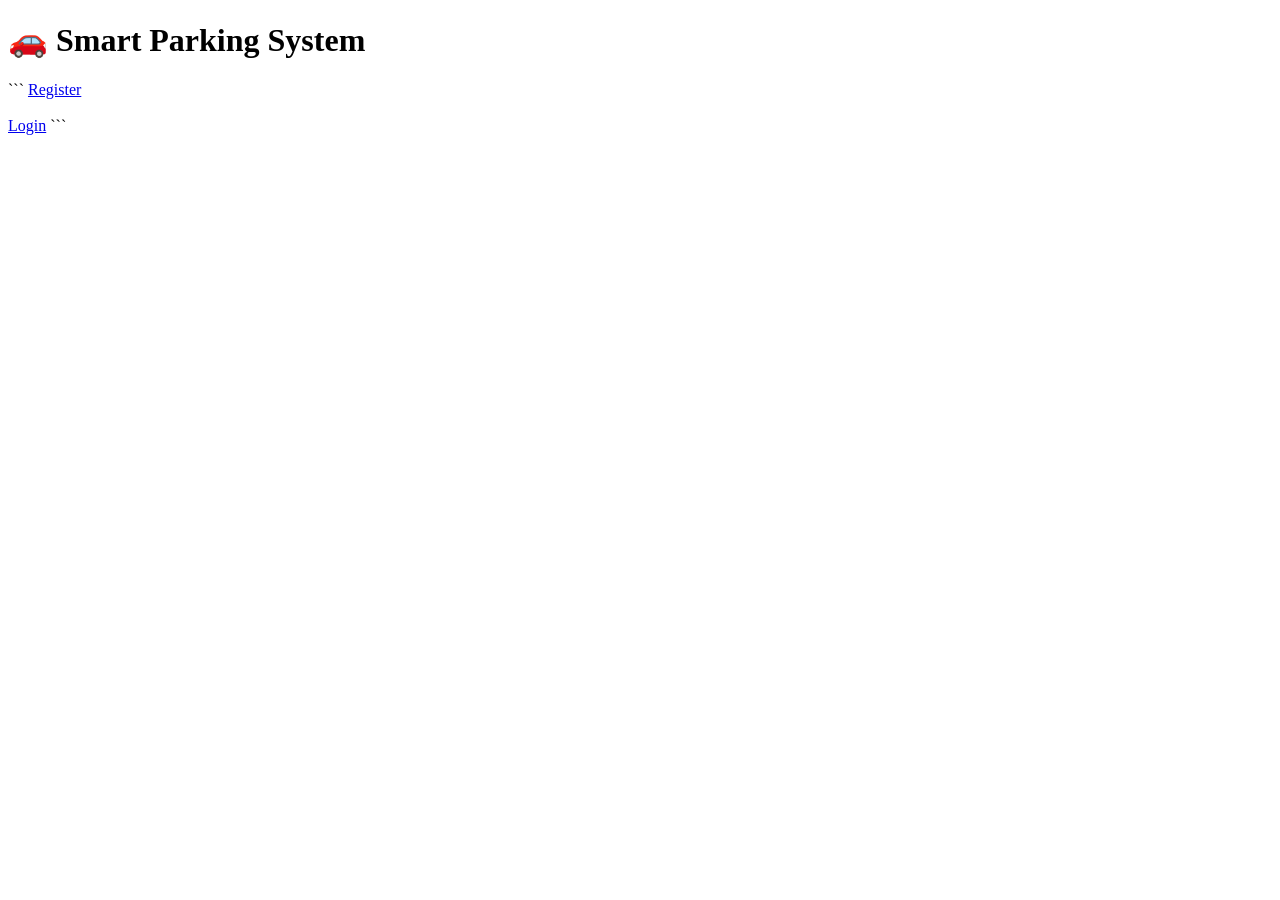
<file: templates/index.html>
<!DOCTYPE html>

<html>
<head>
    <title>Smart Parking</title>
</head>
<body>
    <h1>🚗 Smart Parking System</h1>

```
<a href="/register">Register</a><br><br>
<a href="/login">Login</a>
```

</body>
</html>
</file>
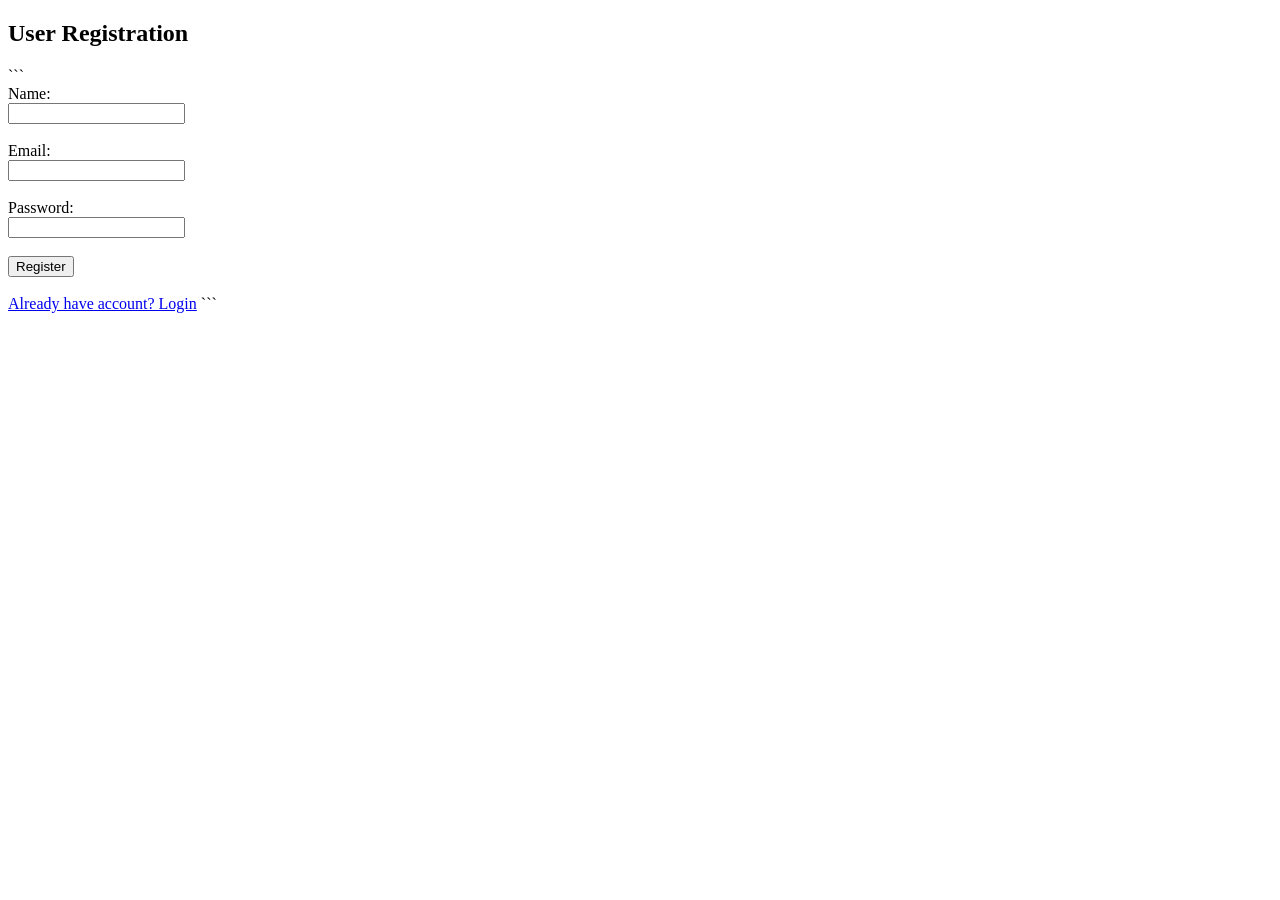
<file: templates/register.html>
<!DOCTYPE html>

<html>
<head>
    <title>Register</title>
</head>
<body>
    <h2>User Registration</h2>

```
<form method="post">
    Name:<br>
    <input type="text" name="name" required><br><br>

    Email:<br>
    <input type="email" name="email" required><br><br>

    Password:<br>
    <input type="password" name="password" required><br><br>

    <button type="submit">Register</button>
</form>

<br>
<a href="/login">Already have account? Login</a>
```

</body>
</html>
</file>
